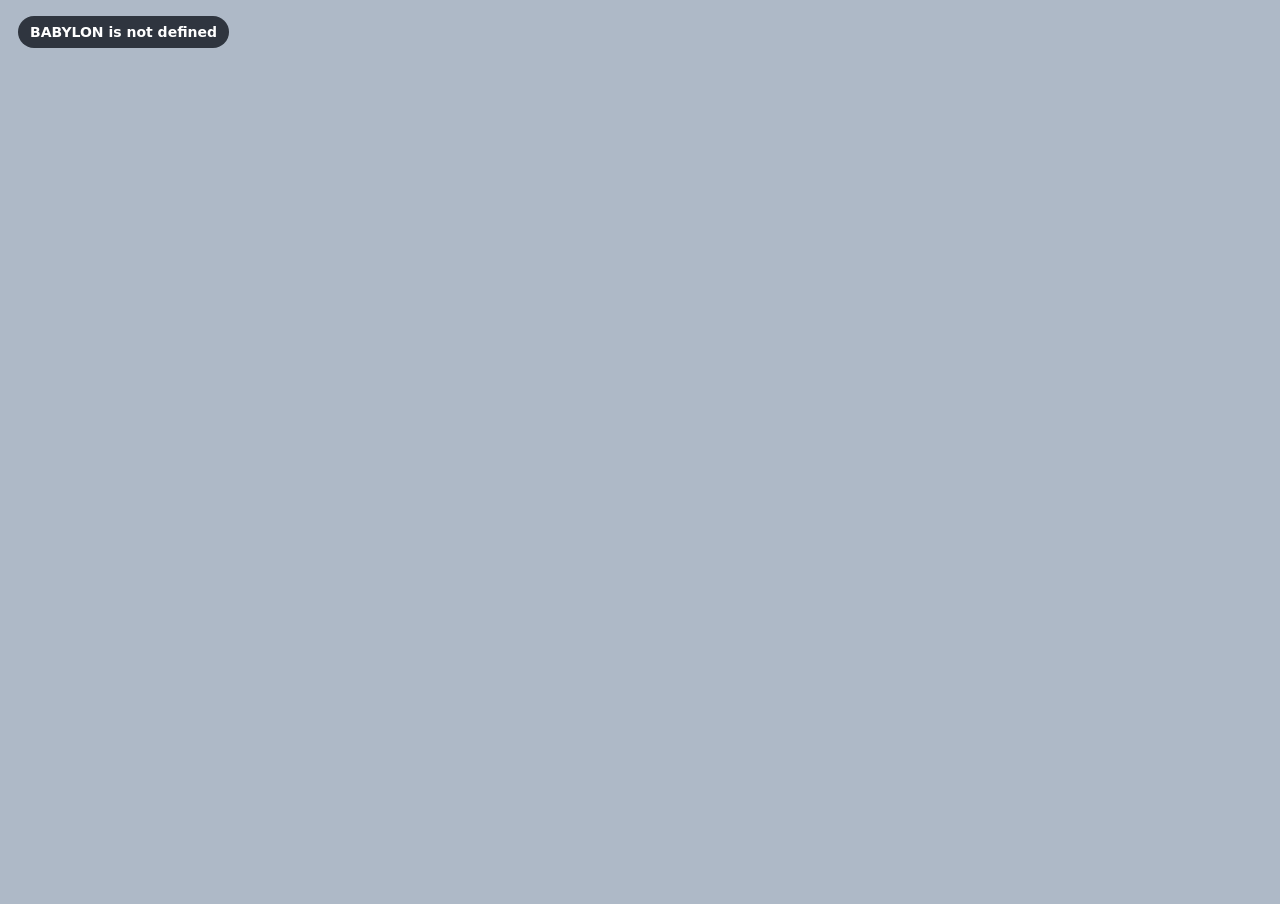
<file: web/__variant_qa.html>
<!doctype html>
<html lang="en">
<head>
  <meta charset="utf-8">
  <meta name="viewport" content="width=device-width,initial-scale=1">
  <title>Scarf gopher QA</title>
  <style>
    html,body,#canvas{width:100%;height:100%;margin:0;overflow:hidden;background:#aeb9c7}
    #label{position:fixed;top:16px;left:18px;padding:8px 12px;border-radius:999px;background:#10151dcc;color:#fff;font:600 14px system-ui}
  </style>
</head>
<body>
  <canvas id="canvas"></canvas><div id="label">Loading…</div>
  <script src="https://cdn.babylonjs.com/babylon.js"></script>
  <script src="https://cdn.babylonjs.com/loaders/babylonjs.loaders.min.js"></script>
  <script>
    (async () => {
      const variant = new URLSearchParams(location.search).get('variant') === 'cloud' ? 'cloud' : 'plain';
      const view = new URLSearchParams(location.search).get('view') || 'front34';
      const canvas = document.getElementById('canvas');
      const engine = new BABYLON.Engine(canvas, true, {preserveDrawingBuffer:true});
      const scene = new BABYLON.Scene(engine);
      scene.clearColor = BABYLON.Color4.FromHexString('#aeb9c7ff');
      scene.environmentIntensity = 0.7;
      const targetHeight = variant === 'cloud' ? 0.68 : 0.54;
      const alpha = view === 'side' ? 0 : view === 'back34' ? -Math.PI/2 - 0.42 : Math.PI/2 + 0.42;
      const camera = new BABYLON.ArcRotateCamera('camera', alpha, 1.17, variant === 'cloud' ? 3.15 : 2.65, new BABYLON.Vector3(0.08,targetHeight,0), scene);
      camera.lowerRadiusLimit = 1.7; camera.upperRadiusLimit = 6; camera.attachControl(canvas,true);
      const hemi = new BABYLON.HemisphericLight('hemi',new BABYLON.Vector3(-0.3,1,0.4),scene); hemi.intensity=1.3; hemi.groundColor=new BABYLON.Color3(.25,.28,.33);
      const sun = new BABYLON.DirectionalLight('sun',new BABYLON.Vector3(-.6,-1,-.45),scene); sun.position=new BABYLON.Vector3(3,6,4); sun.intensity=1.4;
      const ground = BABYLON.MeshBuilder.CreateGround('ground',{width:8,height:8},scene);
      const gm = new BABYLON.PBRMaterial('groundMat',scene); gm.albedoColor=BABYLON.Color3.FromHexString('#c8d0d9'); gm.roughness=1; ground.material=gm;
      const shadows = new BABYLON.ShadowGenerator(1024,sun); shadows.useBlurExponentialShadowMap=true; shadows.blurKernel=24; ground.receiveShadows=true;
      const file = variant === 'cloud' ? 'gopher-scarf-cloud.glb' : 'gopher-scarf.glb';
      const result = await BABYLON.SceneLoader.ImportMeshAsync('', '../assets/', file, scene);
      result.meshes.forEach(m => { if (m.getTotalVertices && m.getTotalVertices()) shadows.addShadowCaster(m); });
      document.getElementById('label').textContent = `${variant === 'cloud' ? 'Scarf gopher — cloud mode' : 'Scarf gopher — no cloud'} · ${view}`;
      engine.runRenderLoop(()=>scene.render()); addEventListener('resize',()=>engine.resize());
    })().catch(error => document.getElementById('label').textContent = error.message);
  </script>
</body>
</html>
</file>
